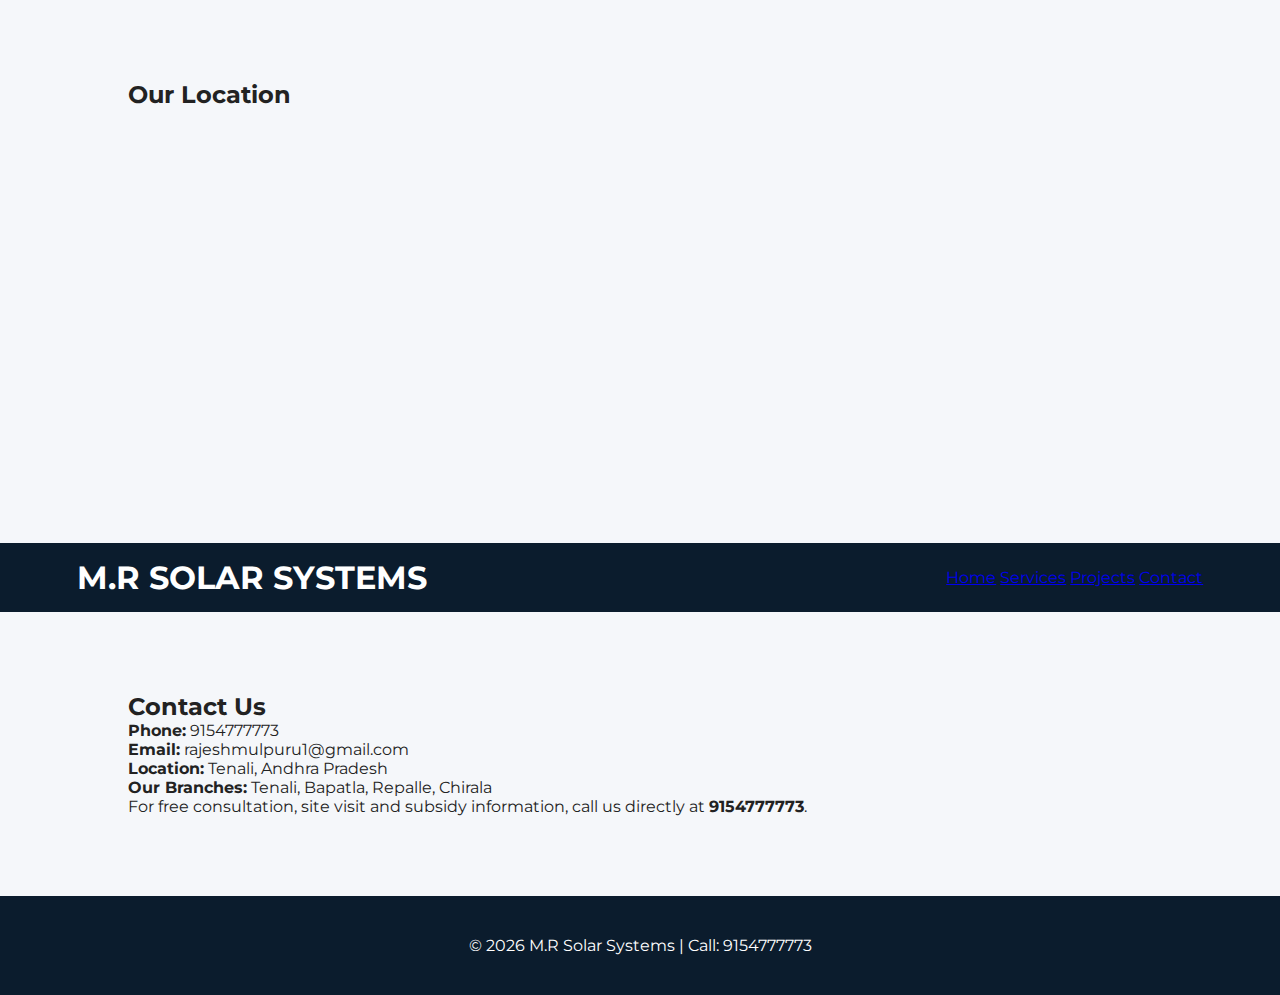
<file: contact.html>
<!DOCTYPE html>
<html lang="en">
<head>
<meta charset="UTF-8">
<title>Contact | M.R Solar Systems</title>
<meta name="viewport" content="width=device-width, initial-scale=1.0">
<link href="https://fonts.googleapis.com/css2?family=Montserrat:wght@400;600;700&display=swap" rel="stylesheet">
<link rel="stylesheet" href="style.css">
</head>
<section>
<h2>Our Location</h2>
<iframe 
src="https://maps.app.goo.gl/iho7YydZhYsMCPjs8"
width="100%" 
height="350" 
style="border:0;" 
allowfullscreen=""
loading="lazy">
</iframe>
</section>
<body>

<header class="header">
<h1>M.R SOLAR SYSTEMS</h1>
<nav>
<a href="index.html">Home</a>
<a href="services.html">Services</a>
<a href="projects.html">Projects</a>
<a href="contact.html">Contact</a>
</nav>
</header>

<section class="section">
<h2>Contact Us</h2>

<div class="card">
<p><strong>Phone:</strong> 9154777773</p>
<p><strong>Email:</strong> rajeshmulpuru1@gmail.com</p>
<p><strong>Location:</strong> Tenali, Andhra Pradesh</p>
<p><strong>Our Branches:</strong> Tenali, Bapatla, Repalle, Chirala</p>
</div>

<p>
For free consultation, site visit and subsidy information, 
call us directly at <strong>9154777773</strong>.
</p>

</section>

<footer>
<p>© 2026 M.R Solar Systems | Call: 9154777773</p>
</footer>

</body>
</html>
</file>
<file: style.css>
* {
    margin: 0;
    padding: 0;
    box-sizing: border-box;
    font-family: 'Montserrat', sans-serif;
}

html {
    scroll-behavior: smooth;
}

body {
    background: #f5f7fa;
    color: #222;
}

/* ===== CLEAN PREMIUM HEADER ===== */



/* Brand Wrapper */
.brand-wrapper {
    display: flex;
    flex-direction: column;
    align-items: center;
}

/* MR LOGO PREMIUM EFFECT */
.mr-logo {
    width: 135px;
    height: auto;
    margin-bottom: 12px;

    border-radius: 50%;
    padding: 6px;
    background: linear-gradient(145deg, #ff9800, #0b1c2d);
    box-shadow:
        0 0 15px rgba(255,152,0,0.5),
        0 8px 20px rgba(0,0,0,0.6);

    transition: transform 0.4s ease, box-shadow 0.4s ease;
}

.mr-logo:hover {
    transform: scale(1.05);
    box-shadow:
        0 0 25px rgba(255,152,0,0.8),
        0 12px 30px rgba(0,0,0,0.7);
}

/* Brand Title */
.brand-title {
    font-size: 24px;
    font-weight: 700;
    margin: 0;
    color: white;
}

.highlight-solar {
    color: #ff9800;
}

/* Dealer Text */
.dealer-text {
    font-size: 15px;
    margin-top: 6px;
    color: #dcdcdc;
}

.tata-highlight {
    color: #ff9800;
    font-weight: 600;
}

/* ===== NAVIGATION SAME STYLE ===== */


.nav-menu a {
    color: white;
    text-decoration: none;
    font-weight: 600;
}

.nav-menu a:hover {
    color: #ff9800;
}

/* ===== MOBILE ===== */

@media (max-width: 768px) {

    .header {
        flex-direction: column;
        text-align: center;
        gap: 10px;
    }

    .header-left,
    .header-right {
        text-align: center;
    }

    .nav-menu {
        flex-wrap: wrap;
        gap: 15px;
    }
}
/* ================= HERO ================= */

.hero {
    background: linear-gradient(rgba(0,0,0,0.65), rgba(0,0,0,0.65)),
    url('https://images.unsplash.com/photo-1508514177221-188b1cf16e9d?auto=format&fit=crop&w=1920&q=80') 
    no-repeat center center/cover;

    height: 90vh;
    display: flex;
    align-items: center;
    justify-content: center;
    text-align: center;
    color: white;
    padding: 20px;
}

.hero h2 {
    font-size: 34px;
    margin-bottom: 15px;
    animation: fadeUp 1.2s ease forwards;
}

.hero p {
    margin-bottom: 20px;
    opacity: 0.9;
}

.btn-primary {
    background: #ff9800;
    padding: 12px 25px;
    color: white;
    text-decoration: none;
    border-radius: 6px;
    font-weight: bold;
    transition: 0.3s ease;
}

.btn-primary:hover {
    background: #e68900;
}

/* ================= SECTIONS ================= */

section {
    padding: 80px 10%;
}

.dark-section {
    background: #0b1c2d;
    color: white;
}

.light-section {
    background: #ffffff;
}

.section-title {
    text-align: center;
    margin-bottom: 40px;
    font-size: 26px;
    font-weight: 700;
}

/* ================= CARDS ================= */

.product-card {
    background: white;
    color: #222;
    padding: 25px;
    margin-bottom: 25px;
    border-radius: 10px;
    border-left: 5px solid #ff9800;
    box-shadow: 0 5px 15px rgba(0,0,0,0.08);
    transition: transform 0.3s ease, box-shadow 0.3s ease;
}

.product-card:hover {
    transform: translateY(-6px);
    box-shadow: 0 10px 25px rgba(0,0,0,0.15);
}

/* ================= STATS ================= */

.stats {
    display: flex;
    justify-content: space-around;
    flex-wrap: wrap;
    text-align: center;
}

.stat-box {
    margin: 20px;
}

.stat-box h2 {
    font-size: 42px;
    color: #ff9800;
}

/* ================= EMI BOX ================= */

.emi-box {
    background: #f9f9f9;
    padding: 30px;
    border-radius: 10px;
    margin-bottom: 30px;
    border: 2px solid #ff9800;
}

.emi-box input,
.emi-box select {
    width: 100%;
    padding: 10px;
    margin-bottom: 15px;
}

.emi-box button {
    background: #0b1c2d;
    color: white;
    padding: 10px 20px;
    border: none;
    cursor: pointer;
    transition: 0.3s ease;
}

.emi-box button:hover {
    background: #ff9800;
}

/* ================= FOOTER ================= */

footer {
    background: #0b1c2d;
    color: white;
    padding: 40px;
    text-align: center;
}

/* ================= FADE ANIMATION ================= */

.fade-section {
    opacity: 0;
    transform: translateY(40px);
    transition: all 0.8s ease;
}

.fade-section.visible {
    opacity: 1;
    transform: translateY(0);
}

@keyframes fadeUp {
    from {
        opacity: 0;
        transform: translateY(30px);
    }
    to {
        opacity: 1;
        transform: translateY(0);
    }
}

/* ================= RESPONSIVE ================= */

@media(max-width:768px){
    .header {
        flex-direction: column;
        align-items: flex-start;
    }

    .header nav {
        margin-top: 10px;
    }

    .header nav a {
        margin: 5px 10px 5px 0;
    }

    .stats {
        flex-direction: column;
        align-items: center;
    }
}
/* ===== FAQ ===== */
.faq-answer {
    display: none;
    margin-top: 10px;
}

.faq-question {
    cursor: pointer;
}

/* ===== Chat Assistant ===== */
#solarChatContainer {
    position: fixed;
    bottom: 20px;
    right: 20px;
    z-index: 9999;
    font-family: 'Montserrat', sans-serif;
}

#solarChatToggle {
    background: #ff9800;
    width: 55px;
    height: 55px;
    border-radius: 50%;
    display: flex;
    justify-content: center;
    align-items: center;
    cursor: pointer;
    font-size: 24px;
    color: white;
}

#solarChatBox {
    display: none;
    width: 300px;
    height: 380px;
    background: white;
    border-radius: 10px;
    box-shadow: 0 5px 20px rgba(0,0,0,0.2);
    flex-direction: column;
    overflow: hidden;
    margin-bottom: 10px;
}

#solarChatHeader {
    background: #0b1c2d;
    color: white;
    padding: 10px;
    text-align: center;
    font-weight: bold;
}

#solarChatMessages {
    flex: 1;
    padding: 10px;
    overflow-y: auto;
    font-size: 13px;
}

#solarChatInput {
    border: none;
    border-top: 1px solid #ddd;
    padding: 10px;
    width: 100%;
}
/* ===== HEADER BRANDING ===== */
.brand-container {
    display: flex;
    flex-direction: column;
}

.brand-title {
    font-size: 24px;
    font-weight: 800;
}

.highlight-solar {
    color: #ff9800;
}

.brand-subtitle {
    font-size: 12px;
    color: #ff9800;
    font-weight: 600;
    margin-top: 3px;
}

/* ===== FLOATING CONTACT BUTTONS ===== */

.floating-whatsapp,
.floating-call {
    position: fixed;
    right: 20px;
    width: 55px;
    height: 55px;
    border-radius: 50%;
    display: flex;
    align-items: center;
    justify-content: center;
    font-size: 22px;
    color: white;
    text-decoration: none;
    z-index: 9998;
}

.floating-whatsapp {
    bottom: 90px;
    background: #25D366;
}

.floating-call {
    bottom: 160px;
    background: #0b1c2d;
}
/* ===== LEAD POPUP ===== */

.lead-popup-overlay {
    position: fixed;
    top: 0;
    left: 0;
    width: 100%;
    height: 100%;
    background: rgba(0, 0, 0, 0.6);
    display: none;
    justify-content: center;
    align-items: center;
    z-index: 99999;
}

.lead-popup-box {
    background: white;
    width: 350px;
    padding: 25px;
    border-radius: 12px;
    text-align: center;
    position: relative;
    animation: popupFade 0.3s ease-in-out;
    z-index: 100000;   /* ADD THIS LINE */
}

.lead-popup-box h2 {
    margin-bottom: 10px;
    color: #0b1c2d;
}

.lead-popup-box p {
    font-size: 14px;
    margin-bottom: 15px;
}

.lead-popup-box input {
    width: 100%;
    padding: 10px;
    margin-bottom: 10px;
    border-radius: 6px;
    border: 1px solid #ccc;
}

.lead-popup-box button {
    width: 100%;
    padding: 10px;
    background: #ff9800;
    border: none;
    border-radius: 6px;
    color: white;
    font-weight: 600;
    cursor: pointer;
}

.lead-close-btn {
    position: absolute;
    top: 12px;
    right: 15px;
    cursor: pointer;
    font-size: 22px;
    font-weight: bold;
    color: #ff9800;
    z-index: 100001;   /* ADD THIS LINE */
}

@keyframes popupFade {
    from { transform: scale(0.9); opacity: 0; }
    to { transform: scale(1); opacity: 1; }
}
/* ===== Warranty Extra Text ===== */

.service-warranty {
    display: block;
    margin-top: 6px;
    font-size: 12px;
    font-weight: 500;
    color: #ff9800;
}

/* ================= CLEAN INLINE HEADER ================= */

.header {
    background: #0b1c2d;
    color: white;
    padding: 15px 6%;
    display: flex;
    justify-content: space-between;
    align-items: center;
    flex-wrap: wrap;
}

/* LEFT SIDE */
.header-left {
    display: flex;
    align-items: center;
    gap: 15px;
}

/* MR LOGO */
.mr-logo {
    width: 45px;
}

/* BRAND NAME */
.brand-title {
    font-size: 20px;
    font-weight: 700;
    margin: 0;
}

.highlight-solar {
    color: #ff9800;
}

/* TATA TEXT */
.tata-name {
    font-size: 16px;
    font-weight: 600;
    color: #ff9800;
    padding-left: 15px;
    border-left: 2px solid #ff9800;
}

/* NAVIGATION */
.nav-menu {
    background: #0b1c2d;
    display: flex;
    gap: 18px;
    font-size: 14px;
}

.nav-menu a {
    color: white;
    text-decoration: none;
    font-weight: 600;
}

.nav-menu a:hover {
    color: #ff9800;
}

/* MOBILE */
@media (max-width: 768px) {

    .header {
        flex-direction: column;
        align-items: center;
        text-align: center;
    }

    .header-left {
        flex-wrap: wrap;
        justify-content: center;
    }

    .tata-name {
        border-left: none;
        padding-left: 0;
    }

    .nav-menu {
        margin-top: 12px;
        flex-wrap: wrap;
        justify-content: center;
    }
}

/* ===== PROJECT GALLERY POPUP ===== */

.gallery-overlay {
    position: fixed;
    top: 0;
    left: 0;
    width: 100%;
    height: 100%;
    background: rgba(0,0,0,0.9);
    display: none;
    justify-content: center;
    align-items: center;
    z-index: 99999;
}

.gallery-box {
    width: 85%;
    max-width: 950px;
    height: 75vh;
    text-align: center;
    position: relative;
    display: flex;
    flex-direction: column;
    justify-content: center;
}

.gallery-box img {
    max-width: 100%;
    max-height: 70vh;
    width: auto;
    height: auto;
    object-fit: contain;
    border-radius: 10px;
    margin: auto;
    display: block;
}

.gallery-close {
    position: absolute;
    top: -40px;
    right: 0;
    font-size: 32px;
    color: white;
    cursor: pointer;
}

.gallery-controls {
    position: absolute;
    top: 50%;
    left: 0;
    width: 100%;
    display: flex;
    justify-content: space-between;
    transform: translateY(-50%);
    pointer-events: none;
}

.gallery-controls button {
    background: rgba(255,152,0,0.9);
    border: none;
    font-size: 26px;
    padding: 12px 18px;
    cursor: pointer;
    border-radius: 8px;
    pointer-events: auto;
}

.gallery-trigger {
    cursor: pointer;
}

.coming-soon-text {
    color: white;
    font-size: 22px;
    margin-top: 40px;
}

/* ===== HEADER LOGIN BUTTON ===== */

.login-btn {
    background: linear-gradient(135deg, #ff9800, #ff5e00);
    border: none;
    padding: 8px 18px;
    border-radius: 20px;
    color: white;
    font-weight: 600;
    cursor: pointer;
    transition: all 0.3s ease;
    box-shadow: 0 3px 12px rgba(255,152,0,0.4);
}

.login-btn:hover {
    transform: translateY(-2px);
    box-shadow: 0 6px 18px rgba(255,152,0,0.6);
}
</file>
